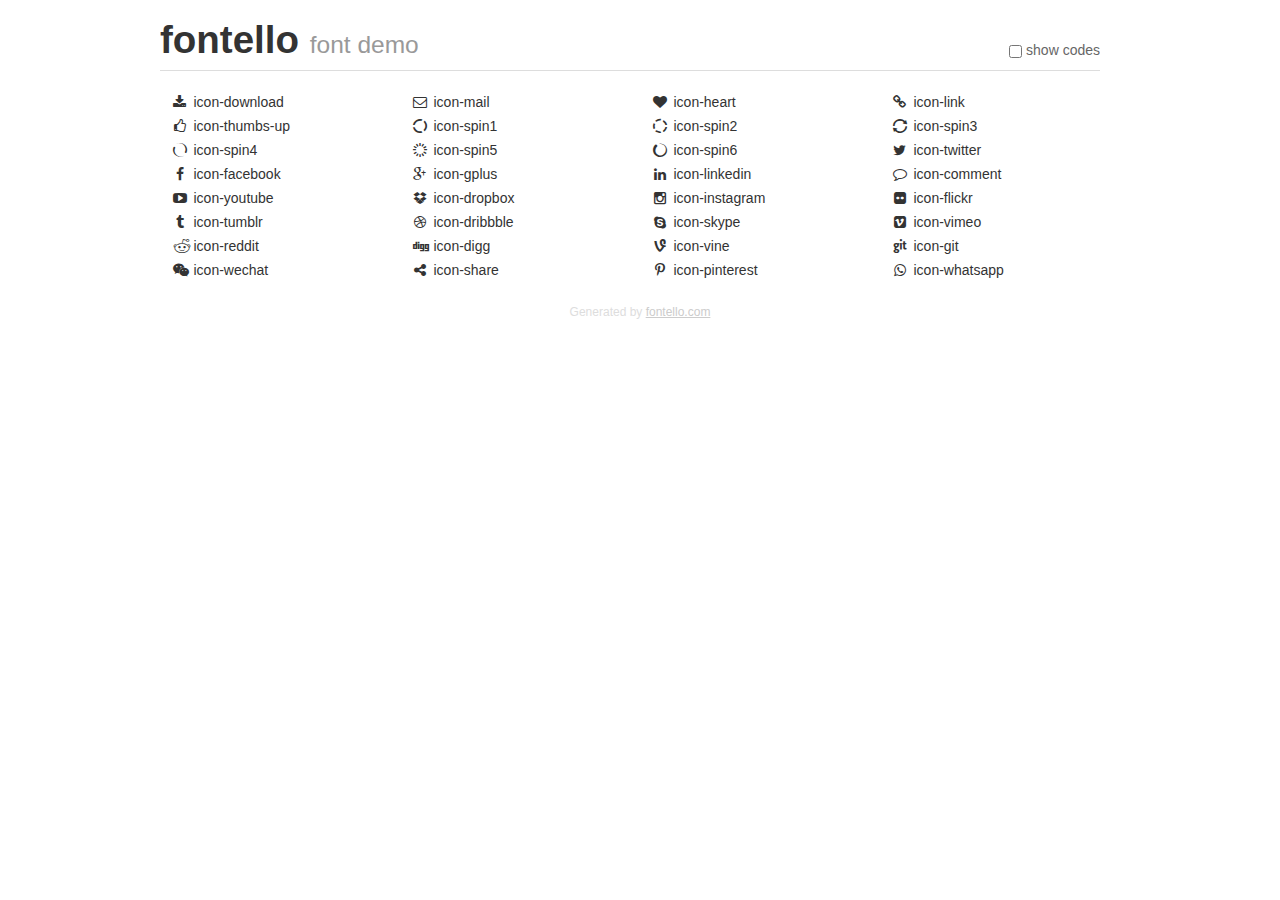
<file: html5gallery/icons/demo.html>
<!DOCTYPE html>
<html>
  <head><!--[if lt IE 9]><script language="javascript" type="text/javascript" src="//html5shim.googlecode.com/svn/trunk/html5.js"></script><![endif]-->
    <meta charset="UTF-8"><style>/*
 * Bootstrap v2.2.1
 *
 * Copyright 2012 Twitter, Inc
 * Licensed under the Apache License v2.0
 * http://www.apache.org/licenses/LICENSE-2.0
 *
 * Designed and built with all the love in the world @twitter by @mdo and @fat.
 */
.clearfix {
  *zoom: 1;
}
.clearfix:before,
.clearfix:after {
  display: table;
  content: "";
  line-height: 0;
}
.clearfix:after {
  clear: both;
}
html {
  font-size: 100%;
  -webkit-text-size-adjust: 100%;
  -ms-text-size-adjust: 100%;
}
a:focus {
  outline: thin dotted #333;
  outline: 5px auto -webkit-focus-ring-color;
  outline-offset: -2px;
}
a:hover,
a:active {
  outline: 0;
}
button,
input,
select,
textarea {
  margin: 0;
  font-size: 100%;
  vertical-align: middle;
}
button,
input {
  *overflow: visible;
  line-height: normal;
}
button::-moz-focus-inner,
input::-moz-focus-inner {
  padding: 0;
  border: 0;
}
body {
  margin: 0;
  font-family: "Helvetica Neue", Helvetica, Arial, sans-serif;
  font-size: 14px;
  line-height: 20px;
  color: #333;
  background-color: #fff;
}
a {
  color: #08c;
  text-decoration: none;
}
a:hover {
  color: #005580;
  text-decoration: underline;
}
.row {
  margin-left: -20px;
  *zoom: 1;
}
.row:before,
.row:after {
  display: table;
  content: "";
  line-height: 0;
}
.row:after {
  clear: both;
}
[class*="span"] {
  float: left;
  min-height: 1px;
  margin-left: 20px;
}
.container,
.navbar-static-top .container,
.navbar-fixed-top .container,
.navbar-fixed-bottom .container {
  width: 940px;
}
.span12 {
  width: 940px;
}
.span11 {
  width: 860px;
}
.span10 {
  width: 780px;
}
.span9 {
  width: 700px;
}
.span8 {
  width: 620px;
}
.span7 {
  width: 540px;
}
.span6 {
  width: 460px;
}
.span5 {
  width: 380px;
}
.span4 {
  width: 300px;
}
.span3 {
  width: 220px;
}
.span2 {
  width: 140px;
}
.span1 {
  width: 60px;
}
[class*="span"].pull-right,
.row-fluid [class*="span"].pull-right {
  float: right;
}
.container {
  margin-right: auto;
  margin-left: auto;
  *zoom: 1;
}
.container:before,
.container:after {
  display: table;
  content: "";
  line-height: 0;
}
.container:after {
  clear: both;
}
p {
  margin: 0 0 10px;
}
.lead {
  margin-bottom: 20px;
  font-size: 21px;
  font-weight: 200;
  line-height: 30px;
}
small {
  font-size: 85%;
}
h1 {
  margin: 10px 0;
  font-family: inherit;
  font-weight: bold;
  line-height: 20px;
  color: inherit;
  text-rendering: optimizelegibility;
}
h1 small {
  font-weight: normal;
  line-height: 1;
  color: #999;
}
h1 {
  line-height: 40px;
}
h1 {
  font-size: 38.5px;
}
h1 small {
  font-size: 24.5px;
}
body {
  margin-top: 90px;
}
.header {
  position: fixed;
  top: 0;
  left: 50%;
  margin-left: -480px;
  background-color: #fff;
  border-bottom: 1px solid #ddd;
  padding-top: 10px;
  z-index: 10;
}
.footer {
  color: #ddd;
  font-size: 12px;
  text-align: center;
  margin-top: 20px;
}
.footer a {
  color: #ccc;
  text-decoration: underline;
}
.the-icons {
  font-size: 14px;
  line-height: 24px;
}
.switch {
  position: absolute;
  right: 0;
  bottom: 10px;
  color: #666;
}
.switch input {
  margin-right: 0.3em;
}
.codesOn .i-name {
  display: none;
}
.codesOn .i-code {
  display: inline;
}
.i-code {
  display: none;
}
@font-face {
      font-family: 'fontello';
      src: url('./font/fontello.eot?11430976');
      src: url('./font/fontello.eot?11430976#iefix') format('embedded-opentype'),
           url('./font/fontello.woff?11430976') format('woff'),
           url('./font/fontello.ttf?11430976') format('truetype'),
           url('./font/fontello.svg?11430976#fontello') format('svg');
      font-weight: normal;
      font-style: normal;
    }
     
     
    .demo-icon
    {
      font-family: "fontello";
      font-style: normal;
      font-weight: normal;
      speak: none;
     
      display: inline-block;
      text-decoration: inherit;
      width: 1em;
      margin-right: .2em;
      text-align: center;
      /* opacity: .8; */
     
      /* For safety - reset parent styles, that can break glyph codes*/
      font-variant: normal;
      text-transform: none;
     
      /* fix buttons height, for twitter bootstrap */
      line-height: 1em;
     
      /* Animation center compensation - margins should be symmetric */
      /* remove if not needed */
      margin-left: .2em;
     
      /* You can be more comfortable with increased icons size */
      /* font-size: 120%; */
     
      /* Font smoothing. That was taken from TWBS */
      -webkit-font-smoothing: antialiased;
      -moz-osx-font-smoothing: grayscale;
     
      /* Uncomment for 3D effect */
      /* text-shadow: 1px 1px 1px rgba(127, 127, 127, 0.3); */
    }
     </style>
    <link rel="stylesheet" href="css/animation.css"><!--[if IE 7]><link rel="stylesheet" href="css/fontello-ie7.css"><![endif]-->
    <script>
      function toggleCodes(on) {
        var obj = document.getElementById('icons');
      
        if (on) {
          obj.className += ' codesOn';
        } else {
          obj.className = obj.className.replace(' codesOn', '');
        }
      }
      
    </script>
  </head>
  <body>
    <div class="container header">
      <h1>
        fontello
         <small>font demo</small>
      </h1>
      <label class="switch">
        <input type="checkbox" onclick="toggleCodes(this.checked)">show codes
      </label>
    </div>
    <div id="icons" class="container">
      <div class="row">
        <div title="Code: 0xe800" class="the-icons span3"><i class="demo-icon icon-download">&#xe800;</i> <span class="i-name">icon-download</span><span class="i-code">0xe800</span></div>
        <div title="Code: 0xe801" class="the-icons span3"><i class="demo-icon icon-mail">&#xe801;</i> <span class="i-name">icon-mail</span><span class="i-code">0xe801</span></div>
        <div title="Code: 0xe802" class="the-icons span3"><i class="demo-icon icon-heart">&#xe802;</i> <span class="i-name">icon-heart</span><span class="i-code">0xe802</span></div>
        <div title="Code: 0xe803" class="the-icons span3"><i class="demo-icon icon-link">&#xe803;</i> <span class="i-name">icon-link</span><span class="i-code">0xe803</span></div>
      </div>
      <div class="row">
        <div title="Code: 0xe804" class="the-icons span3"><i class="demo-icon icon-thumbs-up">&#xe804;</i> <span class="i-name">icon-thumbs-up</span><span class="i-code">0xe804</span></div>
        <div title="Code: 0xe830" class="the-icons span3"><i class="demo-icon icon-spin1 animate-spin">&#xe830;</i> <span class="i-name">icon-spin1</span><span class="i-code">0xe830</span></div>
        <div title="Code: 0xe831" class="the-icons span3"><i class="demo-icon icon-spin2 animate-spin">&#xe831;</i> <span class="i-name">icon-spin2</span><span class="i-code">0xe831</span></div>
        <div title="Code: 0xe832" class="the-icons span3"><i class="demo-icon icon-spin3 animate-spin">&#xe832;</i> <span class="i-name">icon-spin3</span><span class="i-code">0xe832</span></div>
      </div>
      <div class="row">
        <div title="Code: 0xe834" class="the-icons span3"><i class="demo-icon icon-spin4 animate-spin">&#xe834;</i> <span class="i-name">icon-spin4</span><span class="i-code">0xe834</span></div>
        <div title="Code: 0xe838" class="the-icons span3"><i class="demo-icon icon-spin5 animate-spin">&#xe838;</i> <span class="i-name">icon-spin5</span><span class="i-code">0xe838</span></div>
        <div title="Code: 0xe839" class="the-icons span3"><i class="demo-icon icon-spin6 animate-spin">&#xe839;</i> <span class="i-name">icon-spin6</span><span class="i-code">0xe839</span></div>
        <div title="Code: 0xf099" class="the-icons span3"><i class="demo-icon icon-twitter">&#xf099;</i> <span class="i-name">icon-twitter</span><span class="i-code">0xf099</span></div>
      </div>
      <div class="row">
        <div title="Code: 0xf09a" class="the-icons span3"><i class="demo-icon icon-facebook">&#xf09a;</i> <span class="i-name">icon-facebook</span><span class="i-code">0xf09a</span></div>
        <div title="Code: 0xf0d5" class="the-icons span3"><i class="demo-icon icon-gplus">&#xf0d5;</i> <span class="i-name">icon-gplus</span><span class="i-code">0xf0d5</span></div>
        <div title="Code: 0xf0e1" class="the-icons span3"><i class="demo-icon icon-linkedin">&#xf0e1;</i> <span class="i-name">icon-linkedin</span><span class="i-code">0xf0e1</span></div>
        <div title="Code: 0xf0e5" class="the-icons span3"><i class="demo-icon icon-comment">&#xf0e5;</i> <span class="i-name">icon-comment</span><span class="i-code">0xf0e5</span></div>
      </div>
      <div class="row">
        <div title="Code: 0xf16a" class="the-icons span3"><i class="demo-icon icon-youtube">&#xf16a;</i> <span class="i-name">icon-youtube</span><span class="i-code">0xf16a</span></div>
        <div title="Code: 0xf16b" class="the-icons span3"><i class="demo-icon icon-dropbox">&#xf16b;</i> <span class="i-name">icon-dropbox</span><span class="i-code">0xf16b</span></div>
        <div title="Code: 0xf16d" class="the-icons span3"><i class="demo-icon icon-instagram">&#xf16d;</i> <span class="i-name">icon-instagram</span><span class="i-code">0xf16d</span></div>
        <div title="Code: 0xf16e" class="the-icons span3"><i class="demo-icon icon-flickr">&#xf16e;</i> <span class="i-name">icon-flickr</span><span class="i-code">0xf16e</span></div>
      </div>
      <div class="row">
        <div title="Code: 0xf173" class="the-icons span3"><i class="demo-icon icon-tumblr">&#xf173;</i> <span class="i-name">icon-tumblr</span><span class="i-code">0xf173</span></div>
        <div title="Code: 0xf17d" class="the-icons span3"><i class="demo-icon icon-dribbble">&#xf17d;</i> <span class="i-name">icon-dribbble</span><span class="i-code">0xf17d</span></div>
        <div title="Code: 0xf17e" class="the-icons span3"><i class="demo-icon icon-skype">&#xf17e;</i> <span class="i-name">icon-skype</span><span class="i-code">0xf17e</span></div>
        <div title="Code: 0xf194" class="the-icons span3"><i class="demo-icon icon-vimeo">&#xf194;</i> <span class="i-name">icon-vimeo</span><span class="i-code">0xf194</span></div>
      </div>
      <div class="row">
        <div title="Code: 0xf1a1" class="the-icons span3"><i class="demo-icon icon-reddit">&#xf1a1;</i> <span class="i-name">icon-reddit</span><span class="i-code">0xf1a1</span></div>
        <div title="Code: 0xf1a6" class="the-icons span3"><i class="demo-icon icon-digg">&#xf1a6;</i> <span class="i-name">icon-digg</span><span class="i-code">0xf1a6</span></div>
        <div title="Code: 0xf1ca" class="the-icons span3"><i class="demo-icon icon-vine">&#xf1ca;</i> <span class="i-name">icon-vine</span><span class="i-code">0xf1ca</span></div>
        <div title="Code: 0xf1d3" class="the-icons span3"><i class="demo-icon icon-git">&#xf1d3;</i> <span class="i-name">icon-git</span><span class="i-code">0xf1d3</span></div>
      </div>
      <div class="row">
        <div title="Code: 0xf1d7" class="the-icons span3"><i class="demo-icon icon-wechat">&#xf1d7;</i> <span class="i-name">icon-wechat</span><span class="i-code">0xf1d7</span></div>
        <div title="Code: 0xf1e0" class="the-icons span3"><i class="demo-icon icon-share">&#xf1e0;</i> <span class="i-name">icon-share</span><span class="i-code">0xf1e0</span></div>
        <div title="Code: 0xf231" class="the-icons span3"><i class="demo-icon icon-pinterest">&#xf231;</i> <span class="i-name">icon-pinterest</span><span class="i-code">0xf231</span></div>
        <div title="Code: 0xf232" class="the-icons span3"><i class="demo-icon icon-whatsapp">&#xf232;</i> <span class="i-name">icon-whatsapp</span><span class="i-code">0xf232</span></div>
      </div>
    </div>
    <div class="container footer">Generated by <a href="http://fontello.com">fontello.com</a></div>
  </body>
</html>
</file>
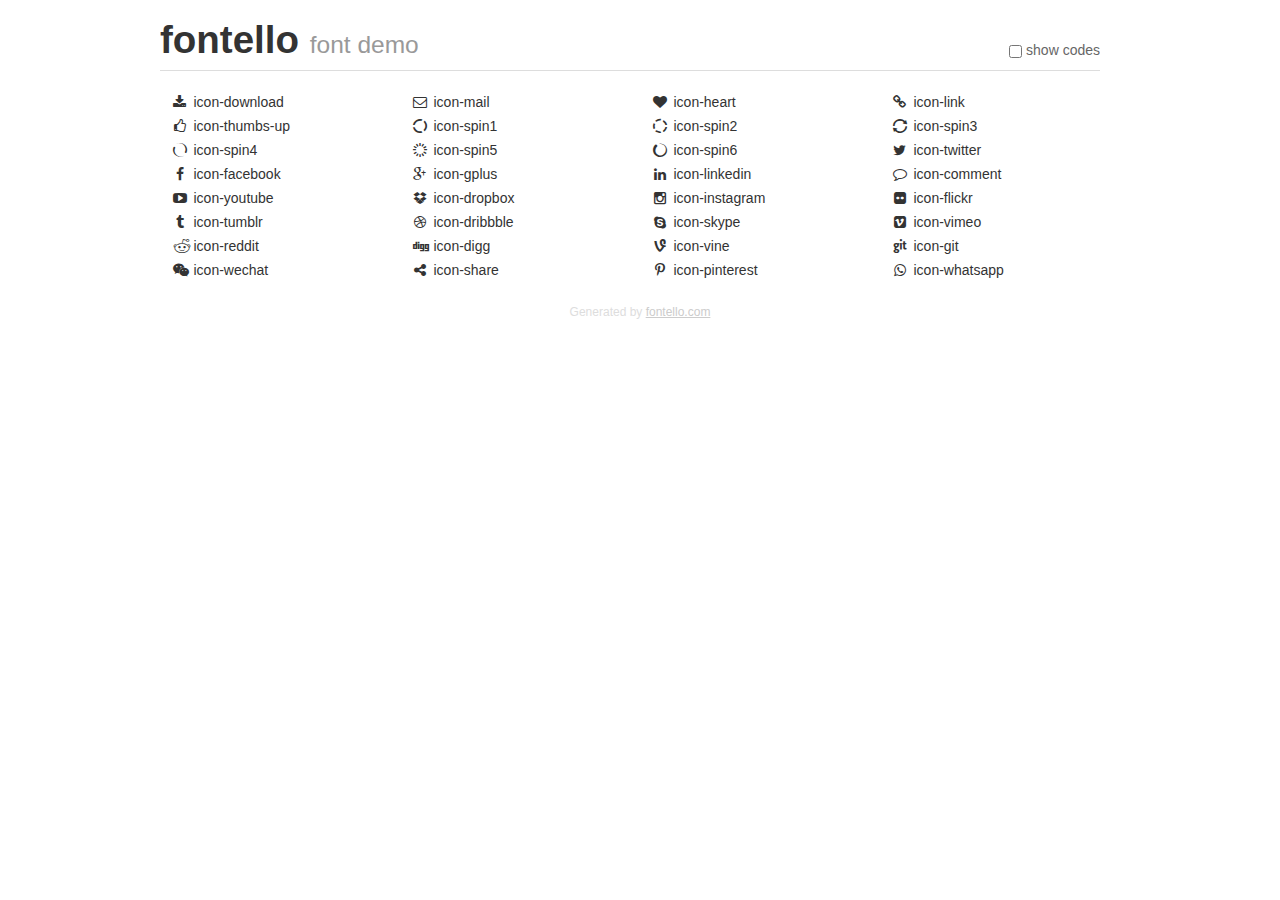
<file: html5lightbox/icons/demo.html>
<!DOCTYPE html>
<html>
  <head><!--[if lt IE 9]><script language="javascript" type="text/javascript" src="//html5shim.googlecode.com/svn/trunk/html5.js"></script><![endif]-->
    <meta charset="UTF-8"><style>/*
 * Bootstrap v2.2.1
 *
 * Copyright 2012 Twitter, Inc
 * Licensed under the Apache License v2.0
 * http://www.apache.org/licenses/LICENSE-2.0
 *
 * Designed and built with all the love in the world @twitter by @mdo and @fat.
 */
.clearfix {
  *zoom: 1;
}
.clearfix:before,
.clearfix:after {
  display: table;
  content: "";
  line-height: 0;
}
.clearfix:after {
  clear: both;
}
html {
  font-size: 100%;
  -webkit-text-size-adjust: 100%;
  -ms-text-size-adjust: 100%;
}
a:focus {
  outline: thin dotted #333;
  outline: 5px auto -webkit-focus-ring-color;
  outline-offset: -2px;
}
a:hover,
a:active {
  outline: 0;
}
button,
input,
select,
textarea {
  margin: 0;
  font-size: 100%;
  vertical-align: middle;
}
button,
input {
  *overflow: visible;
  line-height: normal;
}
button::-moz-focus-inner,
input::-moz-focus-inner {
  padding: 0;
  border: 0;
}
body {
  margin: 0;
  font-family: "Helvetica Neue", Helvetica, Arial, sans-serif;
  font-size: 14px;
  line-height: 20px;
  color: #333;
  background-color: #fff;
}
a {
  color: #08c;
  text-decoration: none;
}
a:hover {
  color: #005580;
  text-decoration: underline;
}
.row {
  margin-left: -20px;
  *zoom: 1;
}
.row:before,
.row:after {
  display: table;
  content: "";
  line-height: 0;
}
.row:after {
  clear: both;
}
[class*="span"] {
  float: left;
  min-height: 1px;
  margin-left: 20px;
}
.container,
.navbar-static-top .container,
.navbar-fixed-top .container,
.navbar-fixed-bottom .container {
  width: 940px;
}
.span12 {
  width: 940px;
}
.span11 {
  width: 860px;
}
.span10 {
  width: 780px;
}
.span9 {
  width: 700px;
}
.span8 {
  width: 620px;
}
.span7 {
  width: 540px;
}
.span6 {
  width: 460px;
}
.span5 {
  width: 380px;
}
.span4 {
  width: 300px;
}
.span3 {
  width: 220px;
}
.span2 {
  width: 140px;
}
.span1 {
  width: 60px;
}
[class*="span"].pull-right,
.row-fluid [class*="span"].pull-right {
  float: right;
}
.container {
  margin-right: auto;
  margin-left: auto;
  *zoom: 1;
}
.container:before,
.container:after {
  display: table;
  content: "";
  line-height: 0;
}
.container:after {
  clear: both;
}
p {
  margin: 0 0 10px;
}
.lead {
  margin-bottom: 20px;
  font-size: 21px;
  font-weight: 200;
  line-height: 30px;
}
small {
  font-size: 85%;
}
h1 {
  margin: 10px 0;
  font-family: inherit;
  font-weight: bold;
  line-height: 20px;
  color: inherit;
  text-rendering: optimizelegibility;
}
h1 small {
  font-weight: normal;
  line-height: 1;
  color: #999;
}
h1 {
  line-height: 40px;
}
h1 {
  font-size: 38.5px;
}
h1 small {
  font-size: 24.5px;
}
body {
  margin-top: 90px;
}
.header {
  position: fixed;
  top: 0;
  left: 50%;
  margin-left: -480px;
  background-color: #fff;
  border-bottom: 1px solid #ddd;
  padding-top: 10px;
  z-index: 10;
}
.footer {
  color: #ddd;
  font-size: 12px;
  text-align: center;
  margin-top: 20px;
}
.footer a {
  color: #ccc;
  text-decoration: underline;
}
.the-icons {
  font-size: 14px;
  line-height: 24px;
}
.switch {
  position: absolute;
  right: 0;
  bottom: 10px;
  color: #666;
}
.switch input {
  margin-right: 0.3em;
}
.codesOn .i-name {
  display: none;
}
.codesOn .i-code {
  display: inline;
}
.i-code {
  display: none;
}
@font-face {
      font-family: 'fontello';
      src: url('font/fontello.eot?11430976');
      src: url('font/fontello.eot?11430976#iefix') format('embedded-opentype'),
           url('font/fontello.woff?11430976') format('woff'),
           url('font/fontello.ttf?11430976') format('truetype'),
           url('font/fontello.svg?11430976#fontello') format('svg');
      font-weight: normal;
      font-style: normal;
    }
     
     
    .demo-icon
    {
      font-family: "fontello";
      font-style: normal;
      font-weight: normal;
      speak: none;
     
      display: inline-block;
      text-decoration: inherit;
      width: 1em;
      margin-right: .2em;
      text-align: center;
      /* opacity: .8; */
     
      /* For safety - reset parent styles, that can break glyph codes*/
      font-variant: normal;
      text-transform: none;
     
      /* fix buttons height, for twitter bootstrap */
      line-height: 1em;
     
      /* Animation center compensation - margins should be symmetric */
      /* remove if not needed */
      margin-left: .2em;
     
      /* You can be more comfortable with increased icons size */
      /* font-size: 120%; */
     
      /* Font smoothing. That was taken from TWBS */
      -webkit-font-smoothing: antialiased;
      -moz-osx-font-smoothing: grayscale;
     
      /* Uncomment for 3D effect */
      /* text-shadow: 1px 1px 1px rgba(127, 127, 127, 0.3); */
    }
     </style>
    <link rel="stylesheet" href="css/animation.css"><!--[if IE 7]><link rel="stylesheet" href="css/fontello-ie7.css"><![endif]-->
    <script>
      function toggleCodes(on) {
        var obj = document.getElementById('icons');
      
        if (on) {
          obj.className += ' codesOn';
        } else {
          obj.className = obj.className.replace(' codesOn', '');
        }
      }
      
    </script>
  </head>
  <body>
    <div class="container header">
      <h1>
        fontello
         <small>font demo</small>
      </h1>
      <label class="switch">
        <input type="checkbox" onclick="toggleCodes(this.checked)">show codes
      </label>
    </div>
    <div id="icons" class="container">
      <div class="row">
        <div title="Code: 0xe800" class="the-icons span3"><i class="demo-icon icon-download">&#xe800;</i> <span class="i-name">icon-download</span><span class="i-code">0xe800</span></div>
        <div title="Code: 0xe801" class="the-icons span3"><i class="demo-icon icon-mail">&#xe801;</i> <span class="i-name">icon-mail</span><span class="i-code">0xe801</span></div>
        <div title="Code: 0xe802" class="the-icons span3"><i class="demo-icon icon-heart">&#xe802;</i> <span class="i-name">icon-heart</span><span class="i-code">0xe802</span></div>
        <div title="Code: 0xe803" class="the-icons span3"><i class="demo-icon icon-link">&#xe803;</i> <span class="i-name">icon-link</span><span class="i-code">0xe803</span></div>
      </div>
      <div class="row">
        <div title="Code: 0xe804" class="the-icons span3"><i class="demo-icon icon-thumbs-up">&#xe804;</i> <span class="i-name">icon-thumbs-up</span><span class="i-code">0xe804</span></div>
        <div title="Code: 0xe830" class="the-icons span3"><i class="demo-icon icon-spin1 animate-spin">&#xe830;</i> <span class="i-name">icon-spin1</span><span class="i-code">0xe830</span></div>
        <div title="Code: 0xe831" class="the-icons span3"><i class="demo-icon icon-spin2 animate-spin">&#xe831;</i> <span class="i-name">icon-spin2</span><span class="i-code">0xe831</span></div>
        <div title="Code: 0xe832" class="the-icons span3"><i class="demo-icon icon-spin3 animate-spin">&#xe832;</i> <span class="i-name">icon-spin3</span><span class="i-code">0xe832</span></div>
      </div>
      <div class="row">
        <div title="Code: 0xe834" class="the-icons span3"><i class="demo-icon icon-spin4 animate-spin">&#xe834;</i> <span class="i-name">icon-spin4</span><span class="i-code">0xe834</span></div>
        <div title="Code: 0xe838" class="the-icons span3"><i class="demo-icon icon-spin5 animate-spin">&#xe838;</i> <span class="i-name">icon-spin5</span><span class="i-code">0xe838</span></div>
        <div title="Code: 0xe839" class="the-icons span3"><i class="demo-icon icon-spin6 animate-spin">&#xe839;</i> <span class="i-name">icon-spin6</span><span class="i-code">0xe839</span></div>
        <div title="Code: 0xf099" class="the-icons span3"><i class="demo-icon icon-twitter">&#xf099;</i> <span class="i-name">icon-twitter</span><span class="i-code">0xf099</span></div>
      </div>
      <div class="row">
        <div title="Code: 0xf09a" class="the-icons span3"><i class="demo-icon icon-facebook">&#xf09a;</i> <span class="i-name">icon-facebook</span><span class="i-code">0xf09a</span></div>
        <div title="Code: 0xf0d5" class="the-icons span3"><i class="demo-icon icon-gplus">&#xf0d5;</i> <span class="i-name">icon-gplus</span><span class="i-code">0xf0d5</span></div>
        <div title="Code: 0xf0e1" class="the-icons span3"><i class="demo-icon icon-linkedin">&#xf0e1;</i> <span class="i-name">icon-linkedin</span><span class="i-code">0xf0e1</span></div>
        <div title="Code: 0xf0e5" class="the-icons span3"><i class="demo-icon icon-comment">&#xf0e5;</i> <span class="i-name">icon-comment</span><span class="i-code">0xf0e5</span></div>
      </div>
      <div class="row">
        <div title="Code: 0xf16a" class="the-icons span3"><i class="demo-icon icon-youtube">&#xf16a;</i> <span class="i-name">icon-youtube</span><span class="i-code">0xf16a</span></div>
        <div title="Code: 0xf16b" class="the-icons span3"><i class="demo-icon icon-dropbox">&#xf16b;</i> <span class="i-name">icon-dropbox</span><span class="i-code">0xf16b</span></div>
        <div title="Code: 0xf16d" class="the-icons span3"><i class="demo-icon icon-instagram">&#xf16d;</i> <span class="i-name">icon-instagram</span><span class="i-code">0xf16d</span></div>
        <div title="Code: 0xf16e" class="the-icons span3"><i class="demo-icon icon-flickr">&#xf16e;</i> <span class="i-name">icon-flickr</span><span class="i-code">0xf16e</span></div>
      </div>
      <div class="row">
        <div title="Code: 0xf173" class="the-icons span3"><i class="demo-icon icon-tumblr">&#xf173;</i> <span class="i-name">icon-tumblr</span><span class="i-code">0xf173</span></div>
        <div title="Code: 0xf17d" class="the-icons span3"><i class="demo-icon icon-dribbble">&#xf17d;</i> <span class="i-name">icon-dribbble</span><span class="i-code">0xf17d</span></div>
        <div title="Code: 0xf17e" class="the-icons span3"><i class="demo-icon icon-skype">&#xf17e;</i> <span class="i-name">icon-skype</span><span class="i-code">0xf17e</span></div>
        <div title="Code: 0xf194" class="the-icons span3"><i class="demo-icon icon-vimeo">&#xf194;</i> <span class="i-name">icon-vimeo</span><span class="i-code">0xf194</span></div>
      </div>
      <div class="row">
        <div title="Code: 0xf1a1" class="the-icons span3"><i class="demo-icon icon-reddit">&#xf1a1;</i> <span class="i-name">icon-reddit</span><span class="i-code">0xf1a1</span></div>
        <div title="Code: 0xf1a6" class="the-icons span3"><i class="demo-icon icon-digg">&#xf1a6;</i> <span class="i-name">icon-digg</span><span class="i-code">0xf1a6</span></div>
        <div title="Code: 0xf1ca" class="the-icons span3"><i class="demo-icon icon-vine">&#xf1ca;</i> <span class="i-name">icon-vine</span><span class="i-code">0xf1ca</span></div>
        <div title="Code: 0xf1d3" class="the-icons span3"><i class="demo-icon icon-git">&#xf1d3;</i> <span class="i-name">icon-git</span><span class="i-code">0xf1d3</span></div>
      </div>
      <div class="row">
        <div title="Code: 0xf1d7" class="the-icons span3"><i class="demo-icon icon-wechat">&#xf1d7;</i> <span class="i-name">icon-wechat</span><span class="i-code">0xf1d7</span></div>
        <div title="Code: 0xf1e0" class="the-icons span3"><i class="demo-icon icon-share">&#xf1e0;</i> <span class="i-name">icon-share</span><span class="i-code">0xf1e0</span></div>
        <div title="Code: 0xf231" class="the-icons span3"><i class="demo-icon icon-pinterest">&#xf231;</i> <span class="i-name">icon-pinterest</span><span class="i-code">0xf231</span></div>
        <div title="Code: 0xf232" class="the-icons span3"><i class="demo-icon icon-whatsapp">&#xf232;</i> <span class="i-name">icon-whatsapp</span><span class="i-code">0xf232</span></div>
      </div>
    </div>
    <div class="container footer">Generated by <a href="http://fontello.com">fontello.com</a></div>
  </body>
</html>
</file>
<file: html5gallery/icons/css/fontello-ie7.css>
[class^="mh-icon-"], [class*=" mh-icon-"] {
  font-family: 'fontello';
  font-style: normal;
  font-weight: normal;
 
  /* fix buttons height */
  line-height: 1em;
 
  /* you can be more comfortable with increased icons size */
  /* font-size: 120%; */
}
 
.mh-icon-download { *zoom: expression( this.runtimeStyle['zoom'] = '1', this.innerHTML = '&#xe800;&nbsp;'); }
.mh-icon-mail { *zoom: expression( this.runtimeStyle['zoom'] = '1', this.innerHTML = '&#xe801;&nbsp;'); }
.mh-icon-heart { *zoom: expression( this.runtimeStyle['zoom'] = '1', this.innerHTML = '&#xe802;&nbsp;'); }
.mh-icon-link { *zoom: expression( this.runtimeStyle['zoom'] = '1', this.innerHTML = '&#xe803;&nbsp;'); }
.mh-icon-thumbs-up { *zoom: expression( this.runtimeStyle['zoom'] = '1', this.innerHTML = '&#xe804;&nbsp;'); }
.mh-icon-spin1 { *zoom: expression( this.runtimeStyle['zoom'] = '1', this.innerHTML = '&#xe830;&nbsp;'); }
.mh-icon-spin2 { *zoom: expression( this.runtimeStyle['zoom'] = '1', this.innerHTML = '&#xe831;&nbsp;'); }
.mh-icon-spin3 { *zoom: expression( this.runtimeStyle['zoom'] = '1', this.innerHTML = '&#xe832;&nbsp;'); }
.mh-icon-spin4 { *zoom: expression( this.runtimeStyle['zoom'] = '1', this.innerHTML = '&#xe834;&nbsp;'); }
.mh-icon-spin5 { *zoom: expression( this.runtimeStyle['zoom'] = '1', this.innerHTML = '&#xe838;&nbsp;'); }
.mh-icon-spin6 { *zoom: expression( this.runtimeStyle['zoom'] = '1', this.innerHTML = '&#xe839;&nbsp;'); }
.mh-icon-twitter { *zoom: expression( this.runtimeStyle['zoom'] = '1', this.innerHTML = '&#xf099;&nbsp;'); }
.mh-icon-facebook { *zoom: expression( this.runtimeStyle['zoom'] = '1', this.innerHTML = '&#xf09a;&nbsp;'); }
.mh-icon-gplus { *zoom: expression( this.runtimeStyle['zoom'] = '1', this.innerHTML = '&#xf0d5;&nbsp;'); }
.mh-icon-linkedin { *zoom: expression( this.runtimeStyle['zoom'] = '1', this.innerHTML = '&#xf0e1;&nbsp;'); }
.mh-icon-comment { *zoom: expression( this.runtimeStyle['zoom'] = '1', this.innerHTML = '&#xf0e5;&nbsp;'); }
.mh-icon-youtube { *zoom: expression( this.runtimeStyle['zoom'] = '1', this.innerHTML = '&#xf16a;&nbsp;'); }
.mh-icon-dropbox { *zoom: expression( this.runtimeStyle['zoom'] = '1', this.innerHTML = '&#xf16b;&nbsp;'); }
.mh-icon-instagram { *zoom: expression( this.runtimeStyle['zoom'] = '1', this.innerHTML = '&#xf16d;&nbsp;'); }
.mh-icon-flickr { *zoom: expression( this.runtimeStyle['zoom'] = '1', this.innerHTML = '&#xf16e;&nbsp;'); }
.mh-icon-tumblr { *zoom: expression( this.runtimeStyle['zoom'] = '1', this.innerHTML = '&#xf173;&nbsp;'); }
.mh-icon-dribbble { *zoom: expression( this.runtimeStyle['zoom'] = '1', this.innerHTML = '&#xf17d;&nbsp;'); }
.mh-icon-skype { *zoom: expression( this.runtimeStyle['zoom'] = '1', this.innerHTML = '&#xf17e;&nbsp;'); }
.mh-icon-vimeo { *zoom: expression( this.runtimeStyle['zoom'] = '1', this.innerHTML = '&#xf194;&nbsp;'); }
.mh-icon-reddit { *zoom: expression( this.runtimeStyle['zoom'] = '1', this.innerHTML = '&#xf1a1;&nbsp;'); }
.mh-icon-digg { *zoom: expression( this.runtimeStyle['zoom'] = '1', this.innerHTML = '&#xf1a6;&nbsp;'); }
.mh-icon-vine { *zoom: expression( this.runtimeStyle['zoom'] = '1', this.innerHTML = '&#xf1ca;&nbsp;'); }
.mh-icon-git { *zoom: expression( this.runtimeStyle['zoom'] = '1', this.innerHTML = '&#xf1d3;&nbsp;'); }
.mh-icon-wechat { *zoom: expression( this.runtimeStyle['zoom'] = '1', this.innerHTML = '&#xf1d7;&nbsp;'); }
.mh-icon-share { *zoom: expression( this.runtimeStyle['zoom'] = '1', this.innerHTML = '&#xf1e0;&nbsp;'); }
.mh-icon-pinterest { *zoom: expression( this.runtimeStyle['zoom'] = '1', this.innerHTML = '&#xf231;&nbsp;'); }
.mh-icon-whatsapp { *zoom: expression( this.runtimeStyle['zoom'] = '1', this.innerHTML = '&#xf232;&nbsp;'); }
</file>
<file: html5lightbox/icons/css/fontello-ie7.css>
[class^="icon-"], [class*=" icon-"] {
  font-family: 'fontello';
  font-style: normal;
  font-weight: normal;
 
  /* fix buttons height */
  line-height: 1em;
 
  /* you can be more comfortable with increased icons size */
  /* font-size: 120%; */
}
 
.icon-download { *zoom: expression( this.runtimeStyle['zoom'] = '1', this.innerHTML = '&#xe800;&nbsp;'); }
.icon-mail { *zoom: expression( this.runtimeStyle['zoom'] = '1', this.innerHTML = '&#xe801;&nbsp;'); }
.icon-heart { *zoom: expression( this.runtimeStyle['zoom'] = '1', this.innerHTML = '&#xe802;&nbsp;'); }
.icon-link { *zoom: expression( this.runtimeStyle['zoom'] = '1', this.innerHTML = '&#xe803;&nbsp;'); }
.icon-thumbs-up { *zoom: expression( this.runtimeStyle['zoom'] = '1', this.innerHTML = '&#xe804;&nbsp;'); }
.icon-spin1 { *zoom: expression( this.runtimeStyle['zoom'] = '1', this.innerHTML = '&#xe830;&nbsp;'); }
.icon-spin2 { *zoom: expression( this.runtimeStyle['zoom'] = '1', this.innerHTML = '&#xe831;&nbsp;'); }
.icon-spin3 { *zoom: expression( this.runtimeStyle['zoom'] = '1', this.innerHTML = '&#xe832;&nbsp;'); }
.icon-spin4 { *zoom: expression( this.runtimeStyle['zoom'] = '1', this.innerHTML = '&#xe834;&nbsp;'); }
.icon-spin5 { *zoom: expression( this.runtimeStyle['zoom'] = '1', this.innerHTML = '&#xe838;&nbsp;'); }
.icon-spin6 { *zoom: expression( this.runtimeStyle['zoom'] = '1', this.innerHTML = '&#xe839;&nbsp;'); }
.icon-twitter { *zoom: expression( this.runtimeStyle['zoom'] = '1', this.innerHTML = '&#xf099;&nbsp;'); }
.icon-facebook { *zoom: expression( this.runtimeStyle['zoom'] = '1', this.innerHTML = '&#xf09a;&nbsp;'); }
.icon-gplus { *zoom: expression( this.runtimeStyle['zoom'] = '1', this.innerHTML = '&#xf0d5;&nbsp;'); }
.icon-linkedin { *zoom: expression( this.runtimeStyle['zoom'] = '1', this.innerHTML = '&#xf0e1;&nbsp;'); }
.icon-comment { *zoom: expression( this.runtimeStyle['zoom'] = '1', this.innerHTML = '&#xf0e5;&nbsp;'); }
.icon-youtube { *zoom: expression( this.runtimeStyle['zoom'] = '1', this.innerHTML = '&#xf16a;&nbsp;'); }
.icon-dropbox { *zoom: expression( this.runtimeStyle['zoom'] = '1', this.innerHTML = '&#xf16b;&nbsp;'); }
.icon-instagram { *zoom: expression( this.runtimeStyle['zoom'] = '1', this.innerHTML = '&#xf16d;&nbsp;'); }
.icon-flickr { *zoom: expression( this.runtimeStyle['zoom'] = '1', this.innerHTML = '&#xf16e;&nbsp;'); }
.icon-tumblr { *zoom: expression( this.runtimeStyle['zoom'] = '1', this.innerHTML = '&#xf173;&nbsp;'); }
.icon-dribbble { *zoom: expression( this.runtimeStyle['zoom'] = '1', this.innerHTML = '&#xf17d;&nbsp;'); }
.icon-skype { *zoom: expression( this.runtimeStyle['zoom'] = '1', this.innerHTML = '&#xf17e;&nbsp;'); }
.icon-vimeo { *zoom: expression( this.runtimeStyle['zoom'] = '1', this.innerHTML = '&#xf194;&nbsp;'); }
.icon-reddit { *zoom: expression( this.runtimeStyle['zoom'] = '1', this.innerHTML = '&#xf1a1;&nbsp;'); }
.icon-digg { *zoom: expression( this.runtimeStyle['zoom'] = '1', this.innerHTML = '&#xf1a6;&nbsp;'); }
.icon-vine { *zoom: expression( this.runtimeStyle['zoom'] = '1', this.innerHTML = '&#xf1ca;&nbsp;'); }
.icon-git { *zoom: expression( this.runtimeStyle['zoom'] = '1', this.innerHTML = '&#xf1d3;&nbsp;'); }
.icon-wechat { *zoom: expression( this.runtimeStyle['zoom'] = '1', this.innerHTML = '&#xf1d7;&nbsp;'); }
.icon-share { *zoom: expression( this.runtimeStyle['zoom'] = '1', this.innerHTML = '&#xf1e0;&nbsp;'); }
.icon-pinterest { *zoom: expression( this.runtimeStyle['zoom'] = '1', this.innerHTML = '&#xf231;&nbsp;'); }
.icon-whatsapp { *zoom: expression( this.runtimeStyle['zoom'] = '1', this.innerHTML = '&#xf232;&nbsp;'); }
</file>
<file: html5gallery/icons/css/animation.css>
/*
   Animation example, for spinners
*/
.animate-spin {
  -moz-animation: spin 2s infinite linear;
  -o-animation: spin 2s infinite linear;
  -webkit-animation: spin 2s infinite linear;
  animation: spin 2s infinite linear;
  display: inline-block;
}
@-moz-keyframes spin {
  0% {
    -moz-transform: rotate(0deg);
    -o-transform: rotate(0deg);
    -webkit-transform: rotate(0deg);
    transform: rotate(0deg);
  }

  100% {
    -moz-transform: rotate(359deg);
    -o-transform: rotate(359deg);
    -webkit-transform: rotate(359deg);
    transform: rotate(359deg);
  }
}
@-webkit-keyframes spin {
  0% {
    -moz-transform: rotate(0deg);
    -o-transform: rotate(0deg);
    -webkit-transform: rotate(0deg);
    transform: rotate(0deg);
  }

  100% {
    -moz-transform: rotate(359deg);
    -o-transform: rotate(359deg);
    -webkit-transform: rotate(359deg);
    transform: rotate(359deg);
  }
}
@-o-keyframes spin {
  0% {
    -moz-transform: rotate(0deg);
    -o-transform: rotate(0deg);
    -webkit-transform: rotate(0deg);
    transform: rotate(0deg);
  }

  100% {
    -moz-transform: rotate(359deg);
    -o-transform: rotate(359deg);
    -webkit-transform: rotate(359deg);
    transform: rotate(359deg);
  }
}
@-ms-keyframes spin {
  0% {
    -moz-transform: rotate(0deg);
    -o-transform: rotate(0deg);
    -webkit-transform: rotate(0deg);
    transform: rotate(0deg);
  }

  100% {
    -moz-transform: rotate(359deg);
    -o-transform: rotate(359deg);
    -webkit-transform: rotate(359deg);
    transform: rotate(359deg);
  }
}
@keyframes spin {
  0% {
    -moz-transform: rotate(0deg);
    -o-transform: rotate(0deg);
    -webkit-transform: rotate(0deg);
    transform: rotate(0deg);
  }

  100% {
    -moz-transform: rotate(359deg);
    -o-transform: rotate(359deg);
    -webkit-transform: rotate(359deg);
    transform: rotate(359deg);
  }
}
</file>
<file: html5lightbox/icons/css/animation.css>
/*
   Animation example, for spinners
*/
.animate-spin {
  -moz-animation: spin 2s infinite linear;
  -o-animation: spin 2s infinite linear;
  -webkit-animation: spin 2s infinite linear;
  animation: spin 2s infinite linear;
  display: inline-block;
}
@-moz-keyframes spin {
  0% {
    -moz-transform: rotate(0deg);
    -o-transform: rotate(0deg);
    -webkit-transform: rotate(0deg);
    transform: rotate(0deg);
  }

  100% {
    -moz-transform: rotate(359deg);
    -o-transform: rotate(359deg);
    -webkit-transform: rotate(359deg);
    transform: rotate(359deg);
  }
}
@-webkit-keyframes spin {
  0% {
    -moz-transform: rotate(0deg);
    -o-transform: rotate(0deg);
    -webkit-transform: rotate(0deg);
    transform: rotate(0deg);
  }

  100% {
    -moz-transform: rotate(359deg);
    -o-transform: rotate(359deg);
    -webkit-transform: rotate(359deg);
    transform: rotate(359deg);
  }
}
@-o-keyframes spin {
  0% {
    -moz-transform: rotate(0deg);
    -o-transform: rotate(0deg);
    -webkit-transform: rotate(0deg);
    transform: rotate(0deg);
  }

  100% {
    -moz-transform: rotate(359deg);
    -o-transform: rotate(359deg);
    -webkit-transform: rotate(359deg);
    transform: rotate(359deg);
  }
}
@-ms-keyframes spin {
  0% {
    -moz-transform: rotate(0deg);
    -o-transform: rotate(0deg);
    -webkit-transform: rotate(0deg);
    transform: rotate(0deg);
  }

  100% {
    -moz-transform: rotate(359deg);
    -o-transform: rotate(359deg);
    -webkit-transform: rotate(359deg);
    transform: rotate(359deg);
  }
}
@keyframes spin {
  0% {
    -moz-transform: rotate(0deg);
    -o-transform: rotate(0deg);
    -webkit-transform: rotate(0deg);
    transform: rotate(0deg);
  }

  100% {
    -moz-transform: rotate(359deg);
    -o-transform: rotate(359deg);
    -webkit-transform: rotate(359deg);
    transform: rotate(359deg);
  }
}
</file>
